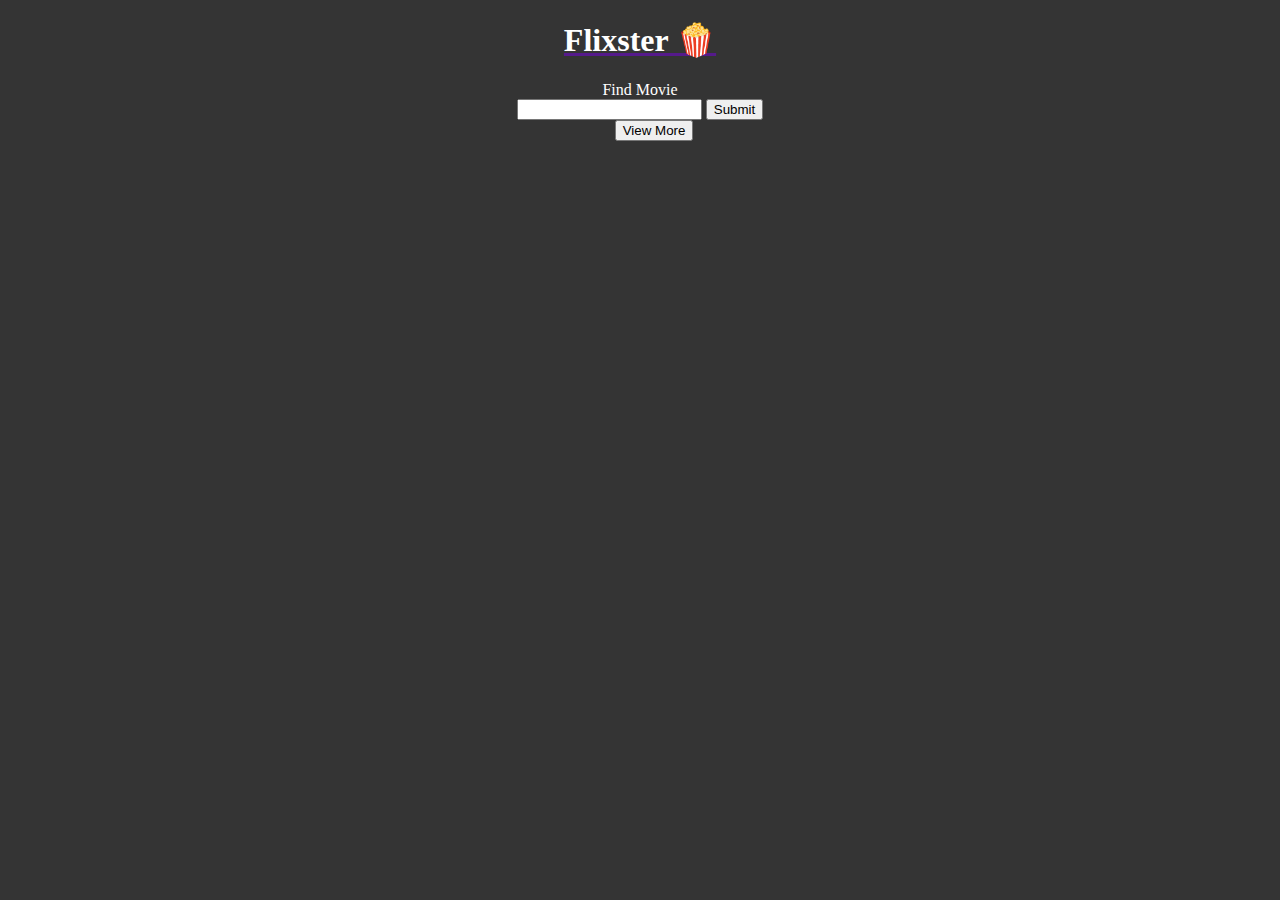
<file: index.html>
<!DOCTYPE html>
<html>
    <head>
        <link rel =stylesheet href="style.css"/>
        <title>Flixster</title>
    </head>
    <body>
        <a id = 'goToHomePage' href=""><h1 id = 'close-search-btn'>Flixster 🍿</h1></a>
        <div>
            <form class = searchForm>
                <label for= 'search-input'>Find Movie</label>
                <br>
                <input type = 'text' id="search-input" name="Search a movie" required/>
                <input type="submit" id="MovieSearchButton" name="Submit" value="Submit" required/>
            </form>
        </div>

        <div class = "movies-grid">
        </div>
        <div class = "parentViewMoreButtonDiv">
            <div class= "viewMoreButtonDiv">
                <button id="load-more-movies-btn">View More</button>
            </div>
        </div>
        <script src="script.js"></script>
    </body>
</html>
</file>
<file: style.css>
#close-search-btn{
    color:white;
    text-align: center;
}
.searchForm{
    color: white;
    text-align: center;
}



body{
    background-color: #343434;
}

/*movie gride section */
.movies-grid{
    display: flex;
    flex-direction:row;
    flex-wrap: wrap;
    justify-content: space-around;
    


    
    
}
.movies-grid .movie-card {
    display: flex;
    justify-content: center;
    flex-wrap: wrap-reverse;
    flex-flow: wrap;
    overflow: hidden;
    text-overflow: ellipsis;
    max-width:500px ;
    align-items: flex-start;
}

.movie-card .movie-title {
    color: white;
    white-space: nowrap;
    overflow: hidden;
    text-overflow: ellipsis;
    
}

.movie-votes {
    color: white;
    text-align: center;
}

.movie-poster {
    border-radius: 50px;
    height: fit-content;
    width: fit-content;
    object-fit: cover;
}

.movie-poster:hover{
    transition: all 0.5s ease-in-out;
    transform: scale(1.05 );
}

.parentViewMoreButtonDiv{
    color:white;
    position:relative;
}

.viewMoreButtonDiv{
    color:white;
    position: absolute;
    display: flex;
    justify-content:center;
    left:48%;
    
  
}

#load-more-movies-btn{
    text-align: center;
    bottom: 5px;
    
}
</file>
